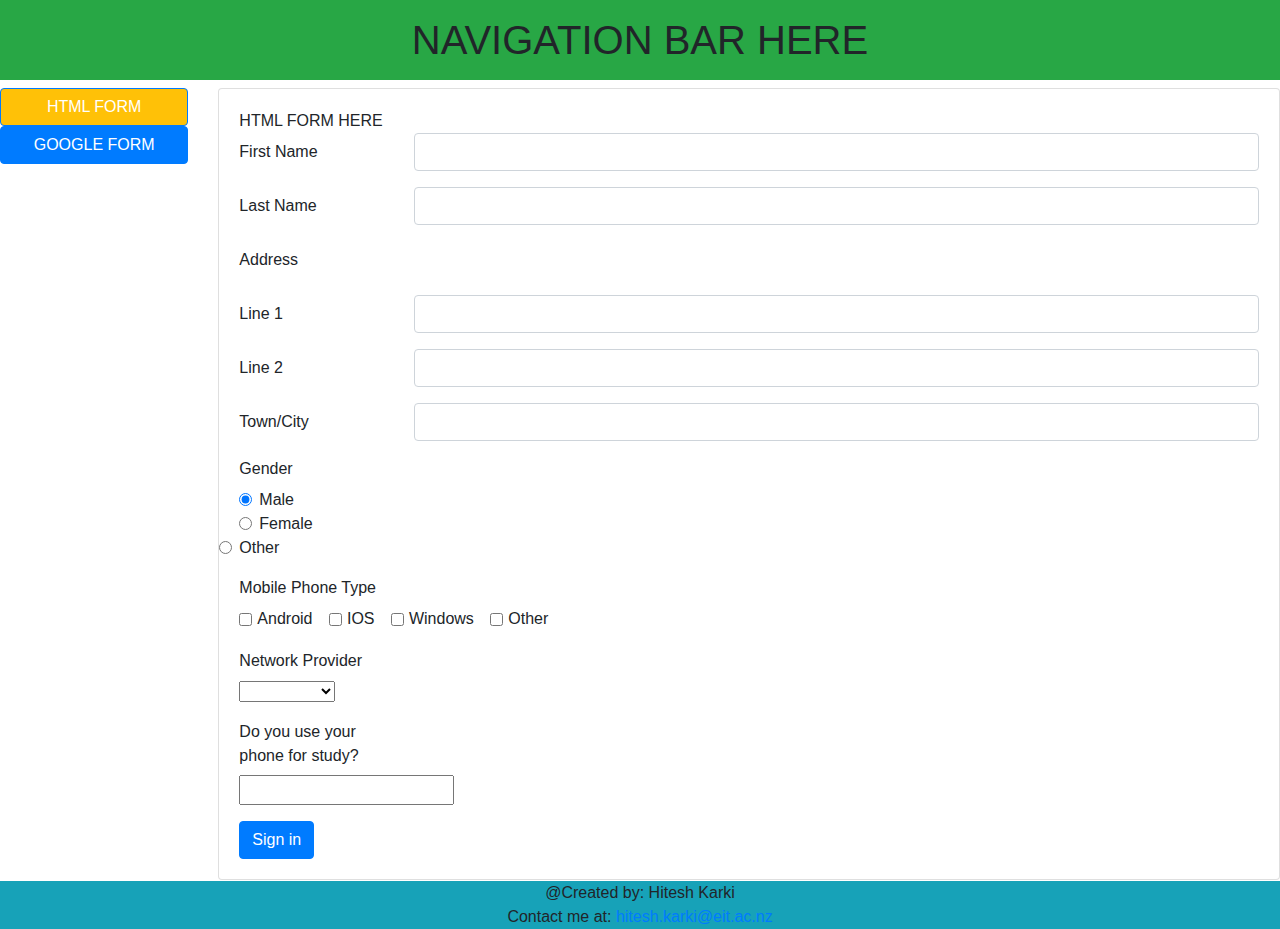
<file: Assignment 1 (Wedsite Development)/Bootstrap assignment/forms.html>
<!DOCTYPE html>
<html lang="en">
<head>
    <meta charset="UTF-8">
    <meta http-equiv="X-UA-Compatible" content="IE=edge">
    <meta name="viewport" content="width=device-width, initial-scale=1.0">
    <title>GOOGLE/HTML FORMS</title>
    <!---Css and Javascript link from Bootstrap-->
    <link rel="stylesheet" href="https://maxcdn.bootstrapcdn.com/bootstrap/4.0.0/css/bootstrap.min.css" integrity="sha384-Gn5384xqQ1aoWXA+058RXPxPg6fy4IWvTNh0E263XmFcJlSAwiGgFAW/dAiS6JXm" crossorigin="anonymous">
    <script src="https://code.jquery.com/jquery-3.2.1.slim.min.js" integrity="sha384-KJ3o2DKtIkvYIK3UENzmM7KCkRr/rE9/Qpg6aAZGJwFDMVNA/GpGFF93hXpG5KkN" crossorigin="anonymous"></script>
<script src="https://cdnjs.cloudflare.com/ajax/libs/popper.js/1.12.9/umd/popper.min.js" integrity="sha384-ApNbgh9B+Y1QKtv3Rn7W3mgPxhU9K/ScQsAP7hUibX39j7fakFPskvXusvfa0b4Q" crossorigin="anonymous"></script>
<script src="https://maxcdn.bootstrapcdn.com/bootstrap/4.0.0/js/bootstrap.min.js" integrity="sha384-JZR6Spejh4U02d8jOt6vLEHfe/JQGiRRSQQxSfFWpi1MquVdAyjUar5+76PVCmYl" crossorigin="anonymous"></script>
<link rel="stylesheet" href="">

</head>
<body>
	<h1 class="bg-success text-center p-3">NAVIGATION BAR HERE</h1>

		<div class="row">
			<!--Button section-->
			<div class="col-12 col-md-2">
				<div class="container-fluid">
					<div class="row justify-content-around">
						<!--Button 1-->						
						<button class="col-6 col-md-12 btn btn-primary bg-warning" type="button" 
								data-bs-toggle="collapse" data-bs-target="#button1" 
								aria-expanded="false" aria-controls="button1">HTML FORM</button>
						<!--Button 1-->
						<button class="col-6 col-md-12 btn btn-primary" type="button" 
								data-bs-toggle="collapse" data-bs-target="#button2" 
								aria-expanded="false" aria-controls="button2">GOOGLE FORM</button>	 					
					</div>			
				</div>			
			</div>
			
			<!--Main content section-->
			<div class="col-12 col-md-10">
				<div class="row">
				  <div class="col-12">
					<!--Content area 1 for button 1-->
					<div class="collapse show multi-collapse" id="button1">
					  <div class="card card-body">HTML FORM HERE<br>
					
						<form name="techform" action="https://danieldangs.com/itwd6408/handle_survey.php"
								method="post" enctype="text/plain">
							
							<div class="row mb-3">
							  <label for="fname" class="col-sm-2 col-form-label">First Name</label>
							  <div class="col-sm-10">
								<input type="text" class="form-control" id="fname" name="First Name" required>
							  </div>
							</div>

							<div class="row mb-3">
							  <label for="lname" class="col-sm-2 col-form-label">Last Name</label>
							  <div class="col-sm-10">
								<input type="text" class="form-control" id="lname" name="Last Name" required>
							  </div>
							</div>

							<div class="row mb-3">
								<label for="Address" class="col-sm-2 col-form-label">Address</label>
								<div class="col-sm-10">
								</div>
							</div>

							<div class="row mb-3">
								<label for="Line1" class="col-sm-2 col-form-label">Line 1</label>
								<div class="col-sm-10">
								  <input type="text" class="form-control" id="line1" name="Line 1" required>
								</div>
							</div>

							<div class="row mb-3">
								<label for="Line2" class="col-sm-2 col-form-label">Line 2</label>
								<div class="col-sm-10">
								  <input type="text" class="form-control" id="line2" name="Line 1">
								</div>
							</div>
							
							<div class="row mb-3">
								<label for="Town/City" class="col-sm-2 col-form-label">Town/City</label>
								<div class="col-sm-10">
								  <input type="text" class="form-control" id="Town/City" name="Town/City" required>
								</div>
							</div>

							<fieldset class="row mb-3">
							  <legend class="col-form-label col-sm-2 pt-0">Gender</legend required>
							  <div class="col-sm-10">
								<div class="form-check">
								  <input class="form-check-input" type="radio" name="gridRadios" id="gridRadios1" value="option1" checked>
								  <label class="form-check-label" for="gridRadios1">
									Male
								  </label>
								</div>
								<div class="form-check">
								  <input class="form-check-input" type="radio" name="gridRadios" id="gridRadios2" value="option2">
								  <label class="form-check-label" for="gridRadios2">
									Female
								  </label>
								</div>
								<input class="form-check-input" type="radio" name="gridRadios" id="gridRadios2" value="option2">
								<label class="form-check-label" for="gridRadios2">
								  Other
								</label>
							  </div>
							  </fieldset>



							  <fieldset class="row mb-3">
								<legend class="col-form-label col-sm-2 pt-0">Mobile Phone Type</legend required>
								<div class="col-sm-10">
									<div class="form-check form-check-inline">
										<input class="form-check-input" type="checkbox" id="inlineCheckbox1" value="option1">
										<label class="form-check-label" for="inlineCheckbox1">Android</label>
									</div>
									<div class="form-check form-check-inline">
										<input class="form-check-input" type="checkbox" id="inlineCheckbox2" value="option2">
										<label class="form-check-label" for="inlineCheckbox2">IOS</label>
									</div>
									<div class="form-check form-check-inline">
										<input class="form-check-input" type="checkbox" id="inlineCheckbox3" value="option3">
										<label class="form-check-label" for="inlineCheckbox3">Windows</label>
									</div>
									<div class="form-check form-check-inline">
										<input class="form-check-input" type="checkbox" id="inlineCheckbox3" value="option3">
										<label class="form-check-label" for="inlineCheckbox3">Other</label>
									</div>
								</div>
								</fieldset>


							  <fieldset class="row mb-3">
								<legend class="col-form-label col-sm-2 pt-0">Network Provider</legend required>
								<div class="col-sm-10">
									<select class="form-select" aria-label="Default select example">
										<option value=""> </option>
										<option value="1">Vodafone</option>
										<option value="2">Spark</option>
										<option value="3">2 Degrees</option>
										<option value="4">Skinny</option>
										<option value="5">Others</option>
									</select>									
								</div>
							  </fieldset>

							  <fieldset class="row mb-3">
								<legend class="col-form-label col-sm-2 pt-0">Do you use your phone for study?</legend>
								<div class="col-sm-10">
									<Input type="paragraph" rows="5"></Input>
								</div>
								</fieldset>



							<button type="submit" class="btn btn-primary">Sign in</button>
						  </form>
					  </div>
					</div>
				  </div>
				  
				  <!--Content area for button 2-->
				  <div class="col-12">
					<div class="collapse multi-collapse" id="button2">
					  <div class="card card-body">GOOGLE FORM HERE<br>
						<iframe src="https://docs.google.com/forms/d/e/1FAIpQLSeOgGE3anl9M6bIhKXcAZAV689jGvibL3qNdMKwzUKGXgab-w/viewform?embedded=true" width="640" height="2128" frameborder="0" marginheight="0" marginwidth="0">Loading…</iframe>
					  </div>
					</div>
				  </div>
				</div>				
			</div>		
		</div>
	</div>
		
	        <!---FOOTER----->   
          <footer>
            <div class="text-center bg-info"> @Created by: Hitesh Karki<br />
                Contact me at: <a href="mailto:hitesh.karki@eit.ac.nz">hitesh.karki@eit.ac.nz</a>
            </div>
        </footer>
	<script src="https://cdn.jsdelivr.net/npm/bootstrap@5.2.0/dist/js/bootstrap.bundle.min.js" integrity="sha384-A3rJD856KowSb7dwlZdYEkO39Gagi7vIsF0jrRAoQmDKKtQBHUuLZ9AsSv4jD4Xa" crossorigin="anonymous"></script>	

</body>

</html>
</file>
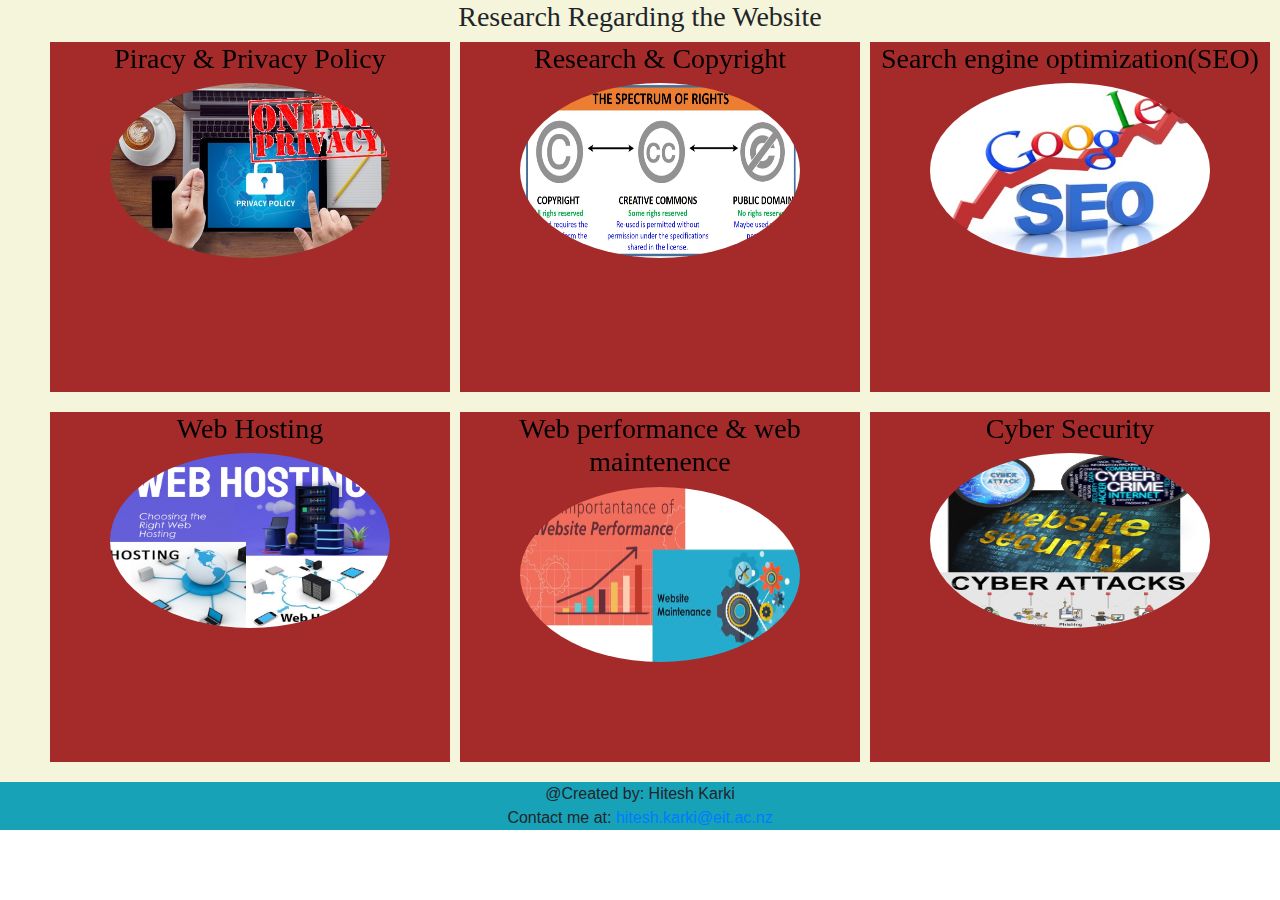
<file: Assignment 1 (Wedsite Development)/Bootstrap assignment/research.html>
<!DOCTYPE html>
<html lang="en">
<head>
    <meta charset="UTF-8">
    <meta http-equiv="X-UA-Compatible" content="IE=edge">
    <meta name="viewport" content="width=device-width, initial-scale=1.0">
    <title>RESEARCH</title>
    <link rel="stylesheet" href="https://maxcdn.bootstrapcdn.com/bootstrap/4.0.0/css/bootstrap.min.css" integrity="sha384-Gn5384xqQ1aoWXA+058RXPxPg6fy4IWvTNh0E263XmFcJlSAwiGgFAW/dAiS6JXm" crossorigin="anonymous">
    <!---JAVASCRIPT CODE FROM BOOTSTRAP-->
    <script src="https://code.jquery.com/jquery-3.2.1.slim.min.js" integrity="sha384-KJ3o2DKtIkvYIK3UENzmM7KCkRr/rE9/Qpg6aAZGJwFDMVNA/GpGFF93hXpG5KkN" crossorigin="anonymous"></script>
<script src="https://cdnjs.cloudflare.com/ajax/libs/popper.js/1.12.9/umd/popper.min.js" integrity="sha384-ApNbgh9B+Y1QKtv3Rn7W3mgPxhU9K/ScQsAP7hUibX39j7fakFPskvXusvfa0b4Q" crossorigin="anonymous"></script>
<script src="https://maxcdn.bootstrapcdn.com/bootstrap/4.0.0/js/bootstrap.min.js" integrity="sha384-JZR6Spejh4U02d8jOt6vLEHfe/JQGiRRSQQxSfFWpi1MquVdAyjUar5+76PVCmYl" crossorigin="anonymous"></script>   
<link rel="stylesheet" type="text/css" href="./css/researchsheet.css">
</head>
<body>
    <section>
        <div class="research-container">
                   <div class="research-area-header">
                    <h3>Research Regarding the Website</h3>
                </div>
               <div class="topics-container"> 
                   <!----Creating first flixbox-->
                     <!----For piracy and privacy polices-->
                   <div class="topics_box1">
                      <!---Creating first flex box---->
                      <div class="flip-box">
                        <div class="flip-box-inner">
                            <!---front side of the flipbox-->
                            <div class="flip-box-front">
                                <h3>Piracy & Privacy Policy</h3>
                                <img src="./Image/privacy policy.jpg" alt="piracy-privacy-image">
                            </div>
                            <!---back side of the flipbox---->
                            <div class="flip-box-back">
                                <h3>Core Principles</h3>
                                <p>1) privacy policies and statement must accurately reflect your site's data collection and use.</p>
                                <p>2) privacy plicies and statement should be clear, direct, and easy to understand. Keep technical jargon
                                     and legal terminology to a minimum. If you decide to modify how you use personal information, you must inform your users.</p>
                                    
                                
                            </div>
                        </div>
                    </div>
                   </div>
                   <!----Creating second flixbox-->
                  <!----For research and copyright---->
                   <div class="topics_box2">
                    <div class="flip-box">
                        <div class="flip-box-inner">
                            <!---front side of the flipbox-->
                            <div class="flip-box-front">
                                <h3>Research & Copyright</h3>
                                <img src="./Image/research-copyright.jpg" alt="research-copyright-image">
                            </div>
                            <!---back side of the flipbox---->
                            <div class="flip-box-back">
                                <h3>Principles of Research & Copyright</h3>
                                <p>1) Copyright is a form of intellectual property – which is a generic term for a range of
                                    property rights that provide protection for “creations of the mind”. Copyright does not,
                                    however, exist until a work is recorded, in writing or otherwise. </p>
                                    <p>2) The first copyright legislation, known as the Statute of Anne, was introduced in Britain
                                        in 1710.</p>
                                    <p>3) Students are both users and creators of copyright work, and so have a particular
                                        obligation to respect and comply with copyright law. Students need to know about
                                        copyright, because as authors they will be owners of copyright</p>
                                    
                                
                            </div>
                        </div>
                    </div>
                        
                   </div>
                    <!----Creating third flixbox-->
                      <!--Search engine optimization---->
                   <div class="topics_box3">
                    <div class="flip-box">
                        <div class="flip-box-inner">
                            <!---front side of the flipbox-->
                            <div class="flip-box-front">
                                <h3>Search engine optimization(SEO)</h3>
                                <img src="./Image/SEO image.jpg" alt="SEO-image">
                            </div>
                            <!---back side of the flipbox---->
                            <div class="flip-box-back">
                                <h3>Google hacks to improve your search rank: </h3>
                                <ul>
                                    <li>1) your website's user experience.</li> 
                                    <li>2) Write great content optimized for SEO.</li> 
                                    <li>3) Get more backlinks.</li> 
                                    <li>4) Improve your page speed.</li> 
                                    <li>5) Fix broken links. </li> 
                                    <li>6) Optimize your images. </li> 
                                    <li>7) Use H1 and H2 header tags. </li> 
                                    <li>8) Optimize for local search.</li> 
                                </ul>
                                   
                                    
                                
                            </div>
                        </div>
                    </div>
                   </div>
               </div>

               <div class="topics-container"> 
                <!----Creating first flixbox-->
                   <!--Web Hosting---->
                <div class="topics_box1">
                    <div class="flip-box">
                        <div class="flip-box-inner">
                            <!---front side of the flipbox-->
                            <div class="flip-box-front">
                                <h3>Web Hosting </h3>
                                <img src="./Image/web hosting.jpg" alt="Web-hosting-image">
                            </div>
                            <!---back side of the flipbox---->
                            <div class="flip-box-back">
                                <h5>About web host: </h5>
                                <ul>
                                    <li>1) Web hosting services work by maintaining stable and secure storage spaces.</li> 
                                    <li>2) While web hosts provide more than just simple data storage, it's a core part of their functionality</li> 
                                    <li>3)  Hosts store data on hardware called web servers, which allows for easy maintenance and access by online users.</li> 
                                    <li>Example: </li> 
                                    <li>-GoDaddy</li> 
                                    
                                </ul>
                                
                            </div>
                        </div>
                    </div>
                </div>
                <!----Creating second flixbox-->
                <!--Web performance & web maintenence---->
                <div class="topics_box2">
                    <div class="flip-box">
                        <div class="flip-box-inner">
                            <!---front side of the flipbox-->
                            <div class="flip-box-front">
                                <h3>Web performance & web maintenence</h3>
                                <img src="./Image/web performance and maintenace.jpg" alt="web-performance-maintenace-image">
                            </div>
                            <!---back side of the flipbox---->
                            <div class="flip-box-back">
                                <h3>Tips to improve your website performance:</h3>
                                <ul>
                                    <li>Upgrade your web hosting plan.</li> 
                                    <li> Enable leverage browser caching.</li> 
                                    <li>Enabling GZIP compression.</li> 
                                    <li>Clean up excess plugins.</li> 
                                    <li>Reduce HTTP Requests </li> 
                                    <li>Minify Javascript and CSS files.</li> 
                                    <li>Changing your website theme. </li> 
                                    
                                </ul>
                                    
                                
                            </div>
                        </div>
                    </div>
                </div>
                 <!----Creating third flixbox-->
                   <!----Web Security-->
                <div class="topics_box3">
                    <div class="flip-box">
                        <div class="flip-box-inner">
                            <!---front side of the flipbox-->
                            <div class="flip-box-front">
                                <h3>Cyber Security</h3>
                                <img src="./Image/cyber security.jpg" alt="cyber-security-image">
                            </div>
                            <!---back side of the flipbox---->
                            <div class="flip-box-back">
                                <h5>The five types of cyber security: </h5>
                                <ul>
                                    <li>Critical Infrastructure cybersecurity</li> 
                                    <li> Network Security</li> 
                                    <li>Cloud Security</li> 
                                    <li>Internet of things security</li> 
                                    <li>Application Security</li> 
                                   
                                    
                                </ul>
                                
                            </div>
                        </div>
                    </div>
                </div>
            </div>
        </div>
        
    </section>
    <footer>
        <!---FOOTER----->   
        <footer>
            <div class="text-center bg-info"> @Created by: Hitesh Karki<br />
                Contact me at: <a href="mailto:hitesh.karki@eit.ac.nz">hitesh.karki@eit.ac.nz</a>
            </div>
        </footer>
    
</body>
</html>
</file>
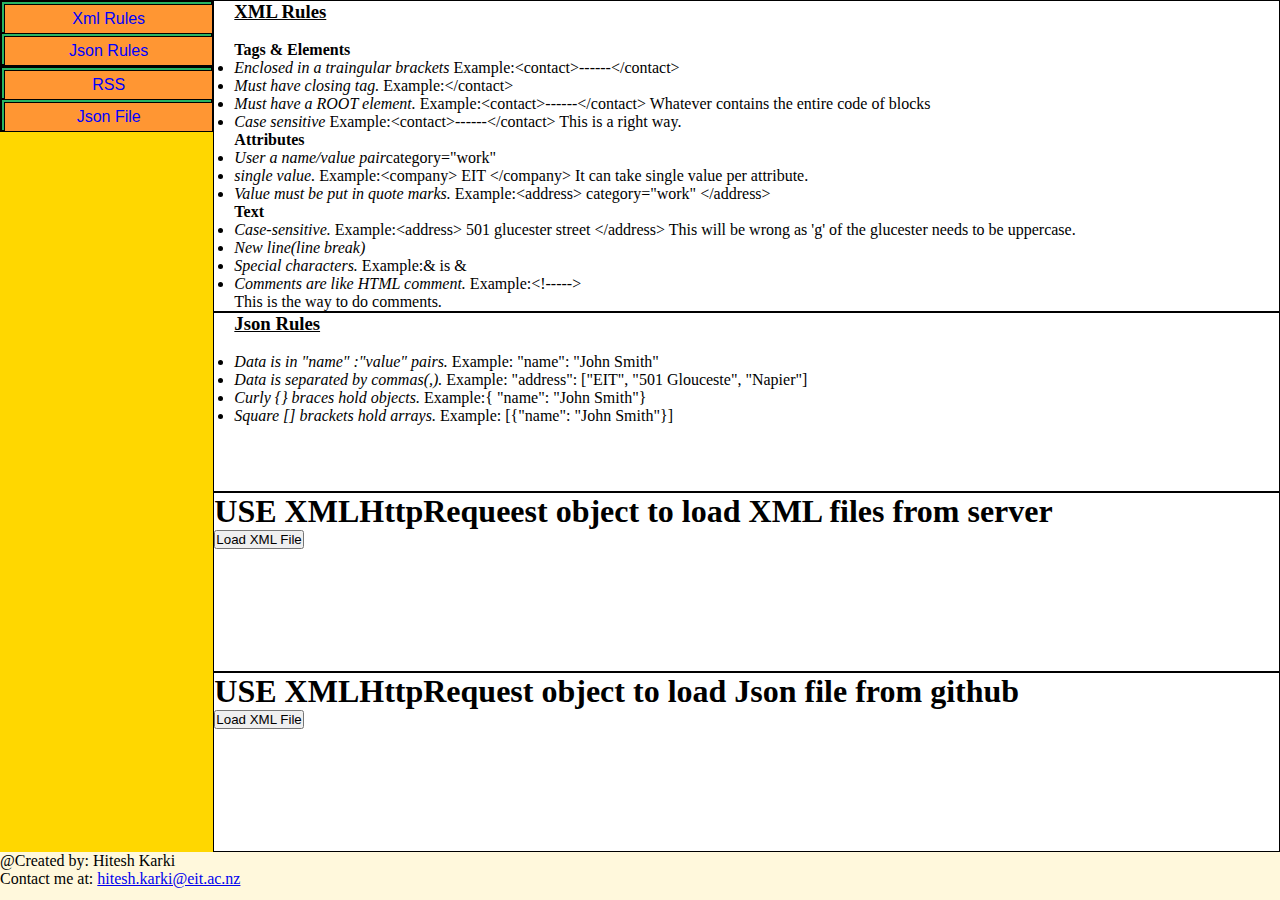
<file: Assignment 1 (Wedsite Development)/Bootstrap assignment/xml&json.html>
<!DOCTYPE html>
<html lang="en">
<head>
    <meta charset="UTF-8">
    <meta http-equiv="X-UA-Compatible" content="IE=edge">
    <meta name="viewport" content="width=device-width, initial-scale=1.0">
    <title>XML&JASON</title>
    <!---Css and Javascript link from Bootstrap-->
    
<link rel="stylesheet" type="text/css" href="./css/json.css">
</head>
<body>

<!--Main content section-->
<main>
    <!--Internal menu: contain 4 buttons-->
    <section class="internal-menu-area">	
        <div class="internal-menu-row">
            <div class="internal-menu-row-box">
                <button class="demo-button" onclick="showDemo(0)">Xml Rules</button>
            </div>
            <div class="internal-menu-row-box">
                <button class="demo-button" onclick="showDemo(1)">Json Rules</button>
            </div>
        </div>
        
        <div class="internal-menu-row">
            <div class="internal-menu-row-box">
                <button class="demo-button" onclick="showDemo(2)">RSS</button>
            </div>
            <div class="internal-menu-row-box">
                <button class="demo-button" onclick="showDemo(3)">Json File</button>
            </div>
        </div>
    </section>
 <!--Demo area: contain 4 boxes for 4 demos-->
    <section class="demo-area">
        <article class="demo-box"> 
            <div id="xml1">
               
                <ul class="rules-with-examples">
                    <h3><u>XML Rules </u></h3>
                    <br>
                    <h4><b>Tags & Elements</b></h4>
                    <li><i>Enclosed in a traingular brackets</i> Example:&lt;contact&gt;------&lt;/contact&gt;</li>
                    <li><i>Must have closing tag.</i> Example:&lt;/contact&gt;</li>
                    <li><i>Must have a ROOT element.</i> Example:&lt;contact&gt;------&lt;/contact&gt; 
                        Whatever contains the entire code of blocks</li>
                    <li><i>Case sensitive</i> Example:&lt;contact&gt;------&lt;/contact&gt; This is a right way.</li>
                    <h4><b>Attributes</b></h4>
                    <li><i>User a name/value pair</i>category="work"</li>
                    <li><i>single value.</i> Example:&lt;company&gt; EIT &lt;/company&gt; It can take single value per attribute.</li>
                    <li><i>Value must be put in quote marks.</i> Example:&lt;address&gt; category="work" &lt;/address&gt;</li>
                    <h4><b>Text</b></h4>
                    <li><i>Case-sensitive.</i> Example:&lt;address&gt; 501 glucester street &lt;/address&gt; 
                        This will be wrong as 'g' of the glucester needs to be uppercase.</li>
                    <li><i>New line(line break)</i></li>
                    <li><i>Special characters.</i> Example:& is &amp </li>
                    <li><i>Comments are like HTML comment.</i> Example:&lt;!-----&gt;</li>This is the way to do comments.
                </ul>
            </div>
        </article>
        
        <article class="demo-box"> 
            <div id="json1">
                <ul class="rules-with-examples">
                    <h3><u>Json Rules</u></h3>
                    <br>
                    <li><i>Data is in "name" :"value" pairs. </i> Example: "name": "John Smith" </li>
                    <li><i>Data is separated by commas(,).</i> Example: "address": ["EIT", "501 Glouceste", "Napier"] </li>
                    <li><i>Curly {} braces hold objects. </i> Example:{ "name": "John Smith"} </li>
                    <li><i>Square [] brackets hold arrays. </i> Example: [{"name": "John Smith"}] </li>


                </ul>
            </div>
        </article>

        <article class="demo-box"> 
            <div id="rss1">
                <section><h1>USE XMLHttpRequeest object to load XML files from server</h1>
                    <button onclick="loadXML()">Load XML File</button>
                    <p id="channel"></p>
                    <script>
                                function loadXML(){
                                    // create a request and send it to server.
                                    //use an CORS API website as a proxy to ask permission to get files.
                                    let proxy = "https://cors-anywhere.herokuapp.com/";
                                    // where the xml file is stored on server.
                                    let url="https://www.smashingmagazine.com/feed/";
                    
                                    //Use  XMLHttprequest object to send request
                                    let xhttp = new XMLHttpRequest();
                                    xhttp.open("GET", proxy+url, true); // true: asynchronous  communication, false: synchronous.
                                    xhttp.send(); // SEnd this request from browser to the url server
                    
                                    // Wait the response from server and then process it
                                        xhttp.onreadystatechange = function(){
                                            // check the response first line to see the response status bar
                                            if(this.readyState == 4 && this.status == 200){
                                                // everything is going well and the xml file is sent background.
                                                let receivedXMLFile=this.responseText;
                                                //display this xml file on my page at "contacts" p
                                                document.getElementById("channel").innerHTML=receivedXMLFile;
                                            }
                                        };
                                }
                    </script>
                    </section>
                
            </div>
        </article>

        <article class="demo-box">
            <div id="jsonfile1">
                <!----jsonxhr request-->
                <section><h1>USE XMLHttpRequest object to load Json file from github</h1>
                    <button onclick="loadXML()">Load XML File</button>
                    <p id="status"></p>
                    <script>
                                function loadXML(){
                                    // create a request and send it to server.
                                    //use an CORS API website as a proxy to ask permission to get files.
                                    let proxy = "https://cors-anywhere.herokuapp.com/";
                                    // where the xml file is stored on server.
                                    let url="https://github.com/bohemia2008/bohemia2008/blob/main/data.json";
                    
                                    //Use  XMLHttprequest object to send request
                                   const xhr = new XMLHttpRequest();
                                    xhr.open("GET", proxy+url, true); // true: asynchronous  communication, false: synchronous.
                                    xhr.send(); // SEnd this request from browser to the url server
                    
                                    // Wait the response from server and then process it
                                        xhr.onload = function(){
                                            // check the response first line to see the response status bar
                                            if(this.status === 200){
                                                try{
                                                    const resObj=JSON.parse(this.responseText);
                                                    console.log(resObj);
                                                } catch(e){
                                                    console.warn('There was an error in the Json, cannot parse')
                                                } 

                                                }else {console.warn('Did not recieve 200 OK from response')
                                               
                                            }
                                        };
                                }
                    </script>
                    </section>
            </div>
        </article>
        
    </section>
     
</main>

<script type="text/javascript" src="JS/json.js" >
showDemo(0);
</script>
        <!---FOOTER----->   
        <footer>
            <div class="text-center bg-info"> @Created by: Hitesh Karki<br />
                Contact me at: <a href="mailto:hitesh.karki@eit.ac.nz">hitesh.karki@eit.ac.nz</a>
            </div>
        </footer>
</body>
</html>
</file>
<file: Assignment 1 (Wedsite Development)/Bootstrap assignment/css/researchsheet.css>
/*--- Setting for whole container*/
.research-container{
	min-height: 50vh;
	background-color: beige;
	padding: auto;
	text-align: center;
	font-family: 'Times New Roman', Times, serif;
	font-size: 20px;
}

.research-area-header{
    text-align: center;
    font-weight: bold;
    font-size: 20px;
    margin: auto;
}

/*--- Setting for 2 flex's*/
.topics-container{
    display: flex;
    flex-direction: column;
    background-color: beige;
    justify-content: center;
    margin-left: 30px;
}

/*--- Common setting for individual boxes */
.topics_box1 .topics_box2 .topics_box3{
    flex: 1;
    font-weight: bold;
    padding: 5px;
    
}
/*--- Setting for boxes images */
.topics_box1 .topics_box2 .topics_box3 img {
	height: 120px;
	width: 100px;
	display: block;
    margin-left: auto;
    margin-right: auto;
	border-radius: 20%;
	border: 2px solid black;
}


.topics_box1{
    margin-left: 10px;
    margin-bottom: 20px;
}

.topics_box2{
    margin-left: 10px;
    margin-bottom: 20px;
    
}

.topics_box3{
    margin-left: 10px;
    margin-bottom: 20px;
    
}



/*3D Flip Box: https://www.w3schools.com/howto/tryit.asp?filename=tryhow_css_flip_box*/
.flip-box {
	background-color: transparent;
	width: 400px;
	height: 350px;
	perspective: 500px;
}

.flip-box-inner {
	position: relative;
	width: 100%;
	height: 100%;
	text-align: center;
	transition: transform 0.8s;
	transform-style: preserve-3d;
}

.flip-box-front {
	position: absolute;
    text-align: center;
	width: 100%;
	height: 100%;
	backface-visibility: hidden;
	background-color:brown;
	color: black;
}

.flip-box-back {
	position: absolute;
	width: 100%;
	height: 100%;
	backface-visibility: hidden;
    background-color:whitesmoke;
    color:black;
    transform: rotateY(180deg);	
}

.flip-box-front h5 {
	text-align: center;
	margin-top: 2px;
}

.flip-box-front img {
	display: block;
	margin-left: auto;
	margin-right: auto;	
	border-radius: 50%;
    justify-content: center;
	width: 70%;
	height: 50%;
}

.flip-box-back h5, .flip-box-back p .flip-box-back ul {
	text-align: left;
	line-height: 14px;
  

}
.flip-box-back p{
font-size: 15px;
}

.flip-box:hover .flip-box-inner {
	transform: rotateY(180deg);
}

@media screen and (min-width: 768px) {
    .topics-container{
        display: flex;
        flex-direction: row;
    }
}
</file>
<file: Assignment 1 (Wedsite Development)/Bootstrap assignment/css/json.css>
*{
	box-sizing: border-box;
	margin: 0;
	padding: 0;
}


html, body {
	background-color:cornsilk;
	font-family: 'Times New Roman', Times, serif;
	font-size: 16px;

}

.main {
min-height:auto;
background-color: cornsilk;
display: flex;
flex-direction: column;
}

/*Internal menu the whole vertically area*/
.internal-menu-area {
	min-height: auto;
	background-color:gold;
	
	/*Make this area become a flexbox container*/
	display: flex;
	flex-direction: column;
}

.internal-menu-row {
	min-height:auto;
	background-color: #2ECC71;	
	border: solid 1px black;
	
	/*Make this area become a flexbox container*/
	display: flex;
	flex-direction: row;	
}

.internal-menu-row-box {
	flex: 1;
	background-color: #28B463;	
	border: solid 1px black;
}

.demo-button {
	width: 100%;
	height: 100%;	
	background-color: #FF9633;
	border: 1px solid black;
	color: blue;
	
	padding: 3px 3px;	
	text-align: center;
	text-decoration: none;	
	font-size: 16px;
	margin: 2px 2px;
	cursor: pointer;	
}

/*Demo area*/
.demo-area {
	min-height: auto;
	background-color: white;
	margin:auto;	
}

.demo-box {
	min-height: 20vh;
	background-color: white;	
	border: solid 1px black;
}

/*---- for the rules ----*/


.rules-with-examples {

	text-align: left;
	padding: auto;
	margin: auto;
	justify-content: center;
	align-content: center;
	margin-left: 20px;
}

.rss1 h1 p{
	text-align: center;
	margin-left: 10px;
	justify-content: center;
}



/*----for the screen size more than 768px*/
@media screen and (min-width:768px) {
	main {
		display: flex;
		flex-direction: row;
	}	

	.internal-menu-area{
		flex: 1;
	}
	
	.demo-area {
		flex: 5;
	}
	/*Make all boxes in intenal-menu vertical*/
	.internal-menu-row {
		display: flex;
		flex-direction: column;	
	}

	
}
</file>
